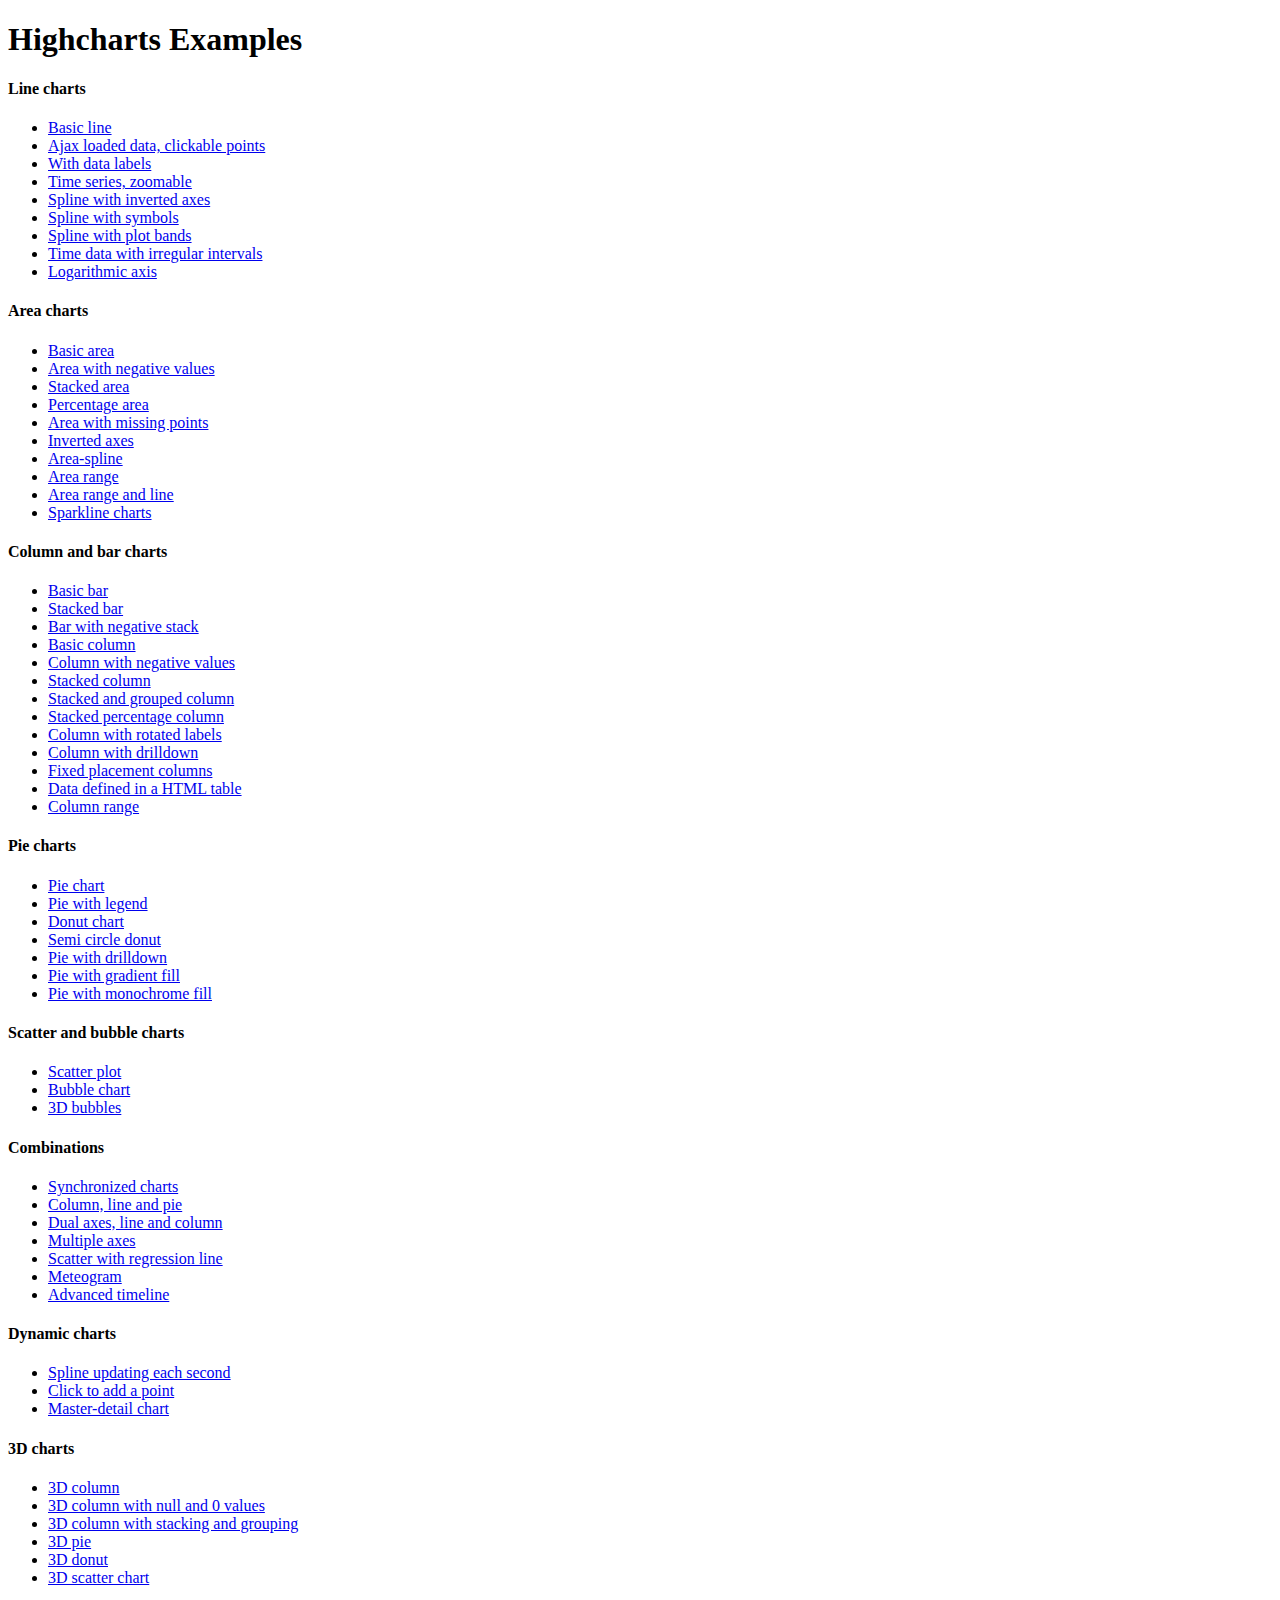
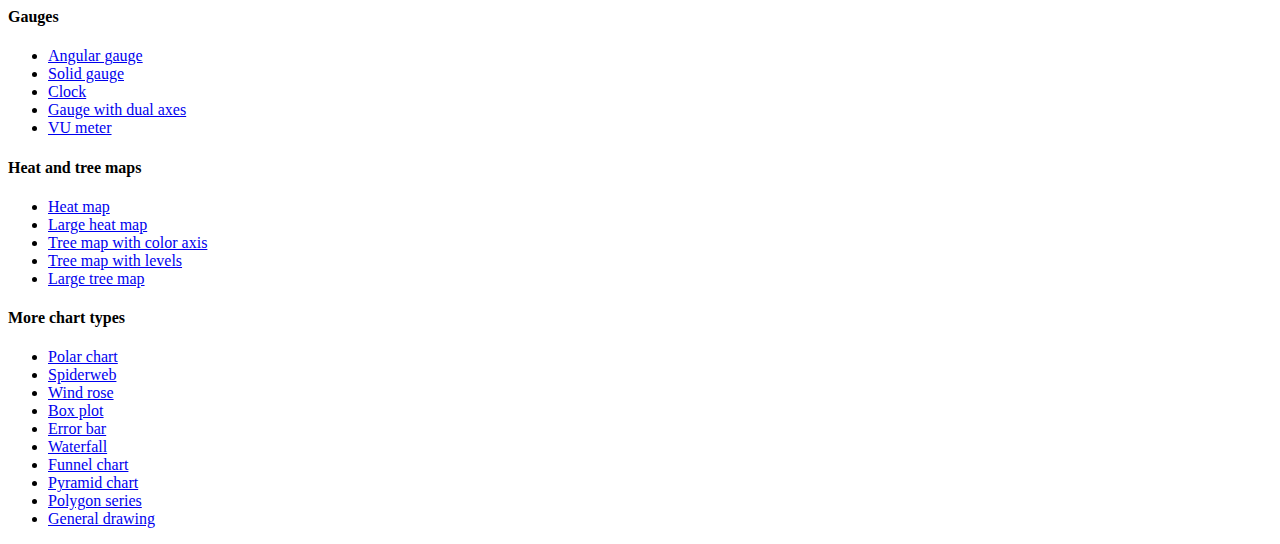
<file: hc/chart/index.htm>
<!DOCTYPE HTML PUBLIC "-//W3C//DTD HTML 4.01//EN" "http://www.w3.org/TR/html4/strict.dtd">
<html>
	<head>
		<meta http-equiv="Content-Type" content="text/html; charset=utf-8" />
		<title>Highcharts Examples</title>
	</head>
	<body>
		<h1>Highcharts Examples</h1>
		<h4>Line charts</h4>
		<ul>
			<li><a href="examples/line-basic/index.htm">Basic line</a></li>
			<li><a href="examples/line-ajax/index.htm">Ajax loaded data, clickable points</a></li>
			<li><a href="examples/line-labels/index.htm">With data labels</a></li>
			<li><a href="examples/line-time-series/index.htm">Time series, zoomable</a></li>
			<li><a href="examples/spline-inverted/index.htm">Spline with inverted axes</a></li>
			<li><a href="examples/spline-symbols/index.htm">Spline with symbols</a></li>
			<li><a href="examples/spline-plot-bands/index.htm">Spline with plot bands</a></li>
			<li><a href="examples/spline-irregular-time/index.htm">Time data with irregular intervals</a></li>
			<li><a href="examples/line-log-axis/index.htm">Logarithmic axis</a></li>
		</ul>
		<h4>Area charts</h4>
		<ul>
			<li><a href="examples/area-basic/index.htm">Basic area</a></li>
			<li><a href="examples/area-negative/index.htm">Area with negative values</a></li>
			<li><a href="examples/area-stacked/index.htm">Stacked area</a></li>
			<li><a href="examples/area-stacked-percent/index.htm">Percentage area</a></li>
			<li><a href="examples/area-missing/index.htm">Area with missing points</a></li>
			<li><a href="examples/area-inverted/index.htm">Inverted axes</a></li>
			<li><a href="examples/areaspline/index.htm">Area-spline</a></li>
			<li><a href="examples/arearange/index.htm">Area range</a></li>
			<li><a href="examples/arearange-line/index.htm">Area range and line</a></li>
			<li><a href="examples/sparkline/index.htm">Sparkline charts</a></li>
		</ul>
		<h4>Column and bar charts</h4>
		<ul>
			<li><a href="examples/bar-basic/index.htm">Basic bar</a></li>
			<li><a href="examples/bar-stacked/index.htm">Stacked bar</a></li>
			<li><a href="examples/bar-negative-stack/index.htm">Bar with negative stack</a></li>
			<li><a href="examples/column-basic/index.htm">Basic column</a></li>
			<li><a href="examples/column-negative/index.htm">Column with negative values</a></li>
			<li><a href="examples/column-stacked/index.htm">Stacked column</a></li>
			<li><a href="examples/column-stacked-and-grouped/index.htm">Stacked and grouped column</a></li>
			<li><a href="examples/column-stacked-percent/index.htm">Stacked percentage column</a></li>
			<li><a href="examples/column-rotated-labels/index.htm">Column with rotated labels</a></li>
			<li><a href="examples/column-drilldown/index.htm">Column with drilldown</a></li>
			<li><a href="examples/column-placement/index.htm">Fixed placement columns</a></li>
			<li><a href="examples/column-parsed/index.htm">Data defined in a HTML table</a></li>
			<li><a href="examples/columnrange/index.htm">Column range</a></li>
		</ul>
		<h4>Pie charts</h4>
		<ul>
			<li><a href="examples/pie-basic/index.htm">Pie chart</a></li>
			<li><a href="examples/pie-legend/index.htm">Pie with legend</a></li>
			<li><a href="examples/pie-donut/index.htm">Donut chart</a></li>
			<li><a href="examples/pie-semi-circle/index.htm">Semi circle donut</a></li>
			<li><a href="examples/pie-drilldown/index.htm">Pie with drilldown</a></li>
			<li><a href="examples/pie-gradient/index.htm">Pie with gradient fill</a></li>
			<li><a href="examples/pie-monochrome/index.htm">Pie with monochrome fill</a></li>
		</ul>
		<h4>Scatter and bubble charts</h4>
		<ul>
			<li><a href="examples/scatter/index.htm">Scatter plot</a></li>
			<li><a href="examples/bubble/index.htm">Bubble chart</a></li>
			<li><a href="examples/bubble-3d/index.htm">3D bubbles</a></li>
		</ul>
		<h4>Combinations</h4>
		<ul>
			<li><a href="examples/synchronized-charts/index.htm">Synchronized charts</a></li>
			<li><a href="examples/combo/index.htm">Column, line and pie</a></li>
			<li><a href="examples/combo-dual-axes/index.htm">Dual axes, line and column</a></li>
			<li><a href="examples/combo-multi-axes/index.htm">Multiple axes</a></li>
			<li><a href="examples/combo-regression/index.htm">Scatter with regression line</a></li>
			<li><a href="examples/combo-meteogram/index.htm">Meteogram</a></li>
			<li><a href="examples/combo-timeline/index.htm">Advanced timeline</a></li>
		</ul>
		<h4>Dynamic charts</h4>
		<ul>
			<li><a href="examples/dynamic-update/index.htm">Spline updating each second</a></li>
			<li><a href="examples/dynamic-click-to-add/index.htm">Click to add a point</a></li>
			<li><a href="examples/dynamic-master-detail/index.htm">Master-detail chart</a></li>
		</ul>
		<h4>3D charts</h4>
		<ul>
			<li><a href="examples/3d-column-interactive/index.htm">3D column</a></li>
			<li><a href="examples/3d-column-null-values/index.htm">3D column with null and 0 values</a></li>
			<li><a href="examples/3d-column-stacking-grouping/index.htm">3D column with stacking and grouping</a></li>
			<li><a href="examples/3d-pie/index.htm">3D pie</a></li>
			<li><a href="examples/3d-pie-donut/index.htm">3D donut</a></li>
			<li><a href="examples/3d-scatter-draggable/index.htm">3D scatter chart</a></li>
		</ul>
		<h4>Gauges</h4>
		<ul>
			<li><a href="examples/gauge-speedometer/index.htm">Angular gauge</a></li>
			<li><a href="examples/gauge-solid/index.htm">Solid gauge</a></li>
			<li><a href="examples/gauge-clock/index.htm">Clock</a></li>
			<li><a href="examples/gauge-dual/index.htm">Gauge with dual axes</a></li>
			<li><a href="examples/gauge-vu-meter/index.htm">VU meter</a></li>
		</ul>
		<h4>Heat and tree maps</h4>
		<ul>
			<li><a href="examples/heatmap/index.htm">Heat map</a></li>
			<li><a href="examples/heatmap-canvas/index.htm">Large heat map</a></li>
			<li><a href="examples/treemap-coloraxis/index.htm">Tree map with color axis</a></li>
			<li><a href="examples/treemap-with-levels/index.htm">Tree map with levels</a></li>
			<li><a href="examples/treemap-large-dataset/index.htm">Large tree map</a></li>
		</ul>
		<h4>More chart types</h4>
		<ul>
			<li><a href="examples/polar/index.htm">Polar chart</a></li>
			<li><a href="examples/polar-spider/index.htm">Spiderweb</a></li>
			<li><a href="examples/polar-wind-rose/index.htm">Wind rose</a></li>
			<li><a href="examples/box-plot/index.htm">Box plot</a></li>
			<li><a href="examples/error-bar/index.htm">Error bar</a></li>
			<li><a href="examples/waterfall/index.htm">Waterfall</a></li>
			<li><a href="examples/funnel/index.htm">Funnel chart</a></li>
			<li><a href="examples/pyramid/index.htm">Pyramid chart</a></li>
			<li><a href="examples/polygon/index.htm">Polygon series</a></li>
			<li><a href="examples/renderer/index.htm">General drawing</a></li>
		</ul>
	</body>
</html>
</file>
